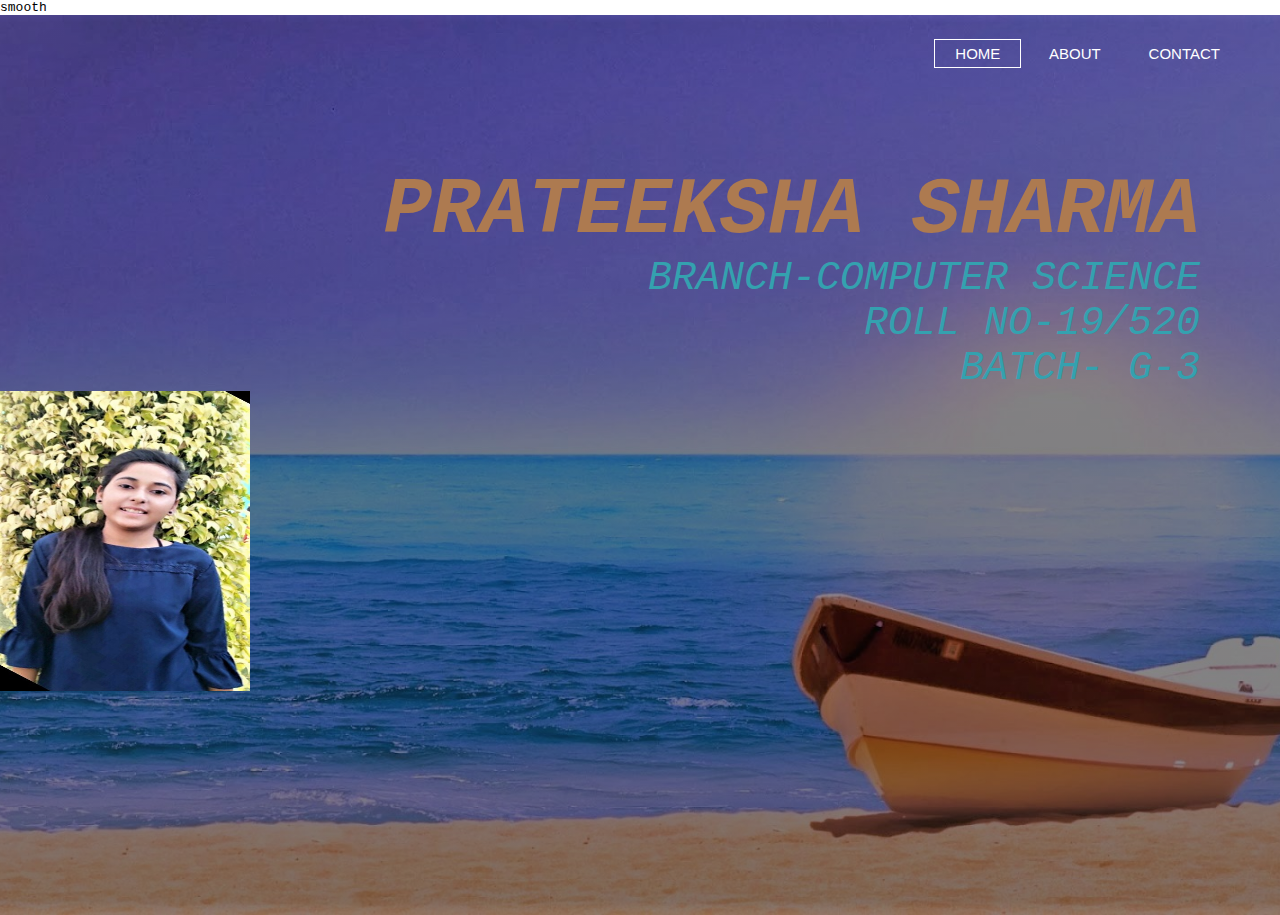
<file: index.html>
<!DOCTYPE html>
<html>
    <scroll-b> smooth</scroll-b>
    <head>
        <title>PORTFOLIO</title>
        <link href="style.css" rel="stylesheet" type="text/css">
    </head> 
    <body>
        <header>

        <div class="row">
                
        <ul class="main-nav">    
            <li class="active"><a href=""> HOME </a></li>
            <li><a href="prateeksha2.html"> ABOUT </a></li>
            <li><a href="prateeksha3.html"> CONTACT </a></li>
            
        </ul>    
            
        </div>
            
        <div class="hero"> <h1><i>PRATEEKSHA SHARMA<br></i></h1>
        </i><p><i> BRANCH-COMPUTER SCIENCE<br>
            ROLL NO-19/520 <br>
            BATCH- G-3
        </i>  </p>
        
            <img class="" src="pratiksha.jpg"  width ="250" height= "300"  alt="pratiksha ">
        </div>
        </header>
    </body>    
    </html>
</file>
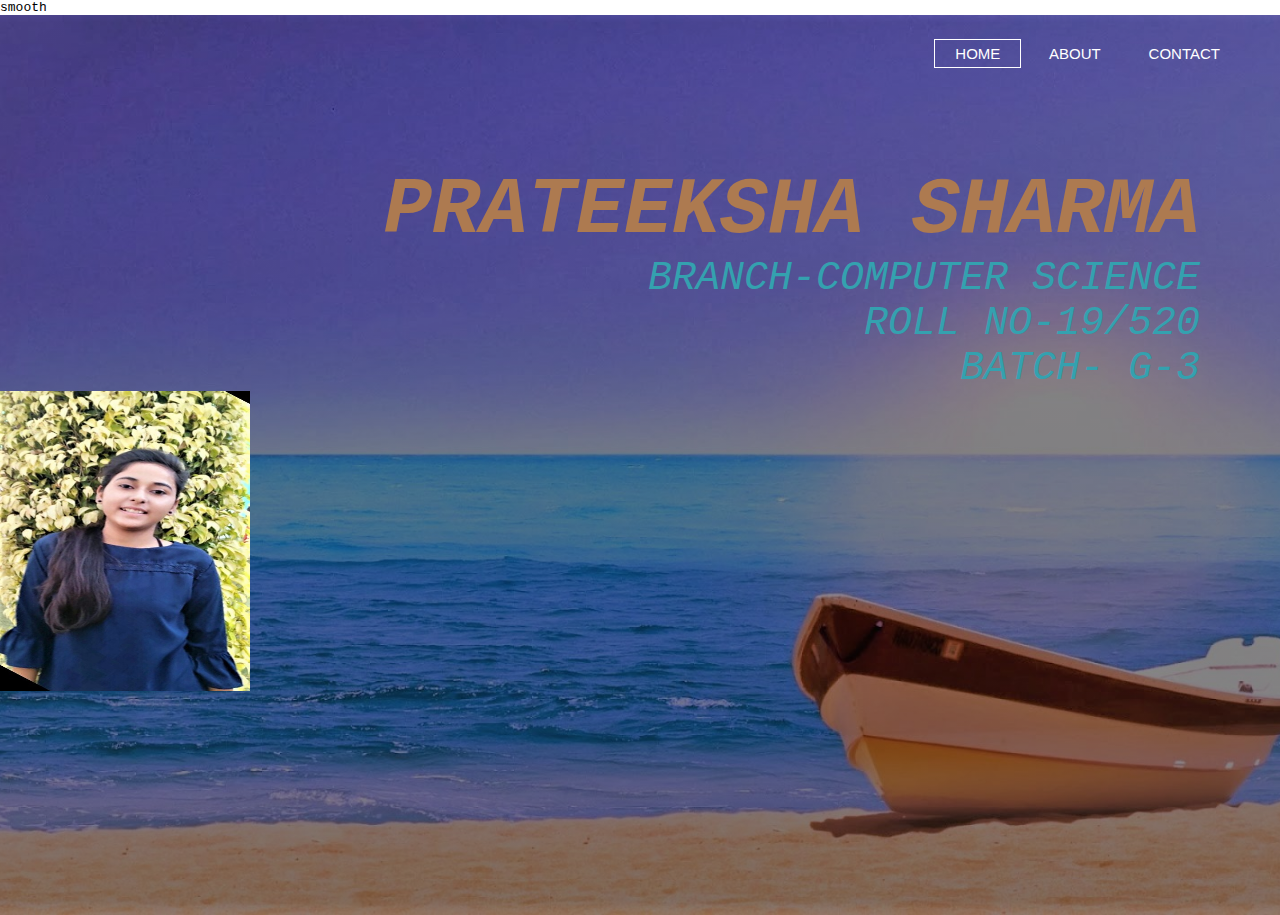
<file: prateeksha1.html>
<!DOCTYPE html>
<html>
    <scroll-b> smooth</scroll-b>
    <head>
        <title>PORTFOLIO</title>
        <link href="style.css" rel="stylesheet" type="text/css">
    </head> 
    <body>
        <header>

        <div class="row">
                
        <ul class="main-nav">    
            <li class="active"><a href=""> HOME </a></li>
            <li><a href="prateeksha2.html"> ABOUT </a></li>
            <li><a href="prateeksha3.html"> CONTACT </a></li>
            
        </ul>    
            
        </div>
            
        <div class="hero"> <h1><i>PRATEEKSHA SHARMA<br></i></h1>
        </i><p><i> BRANCH-COMPUTER SCIENCE<br>
            ROLL NO-19/520 <br>
            BATCH- G-3
        </i>  </p>
        
            <img class="" src="pratiksha.jpg"  width ="250" height= "300"  alt="pratiksha ">
        </div>
        </header>
    </body>    
    </html>
</file>
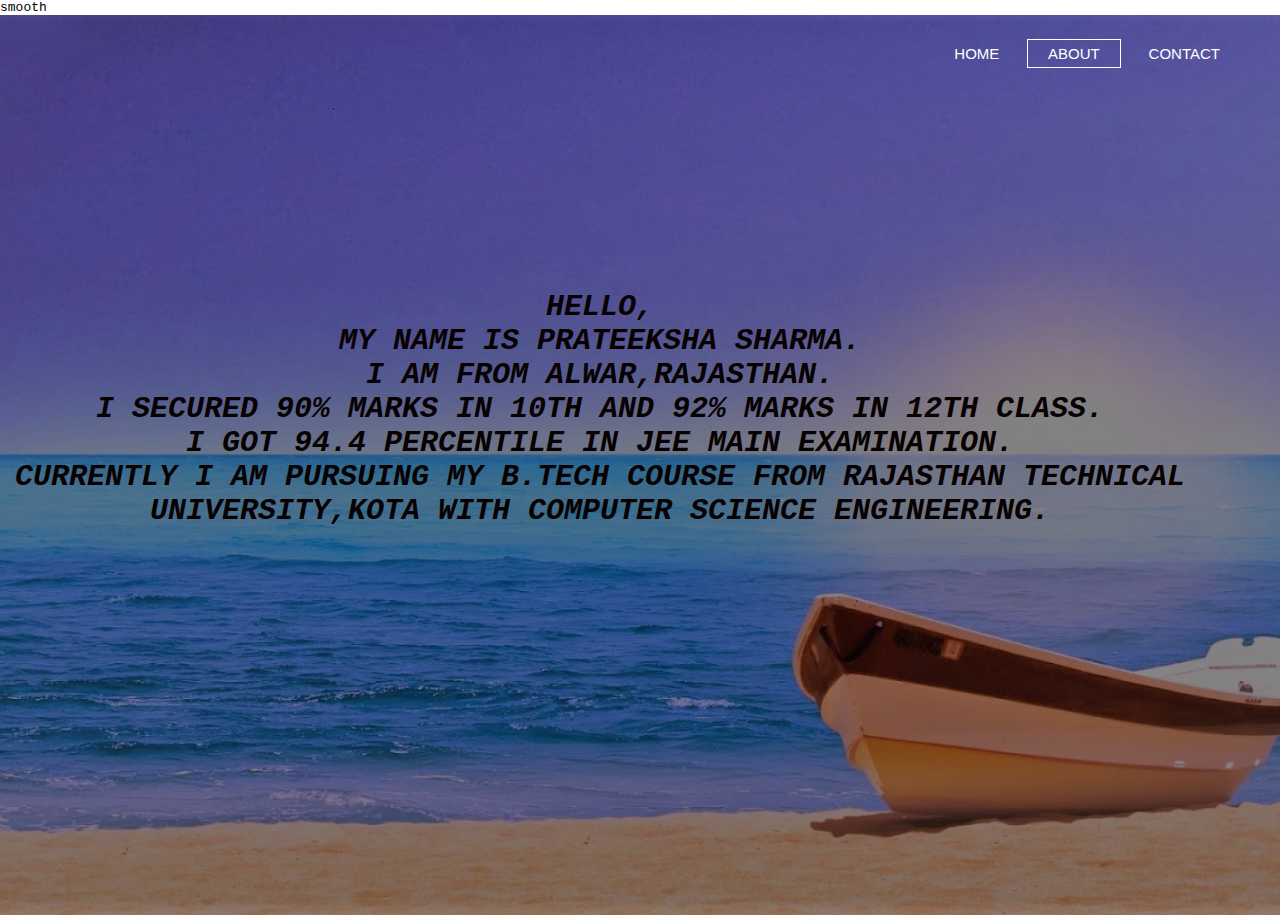
<file: prateeksha2.html>
<html>
    <scroll-b> smooth</scroll-b>
    <head>
        <title>PORTFOLIO</title>
        <link href="style.css" rel="stylesheet" type="text/css">
    </head> 
    <body>
        <header>
            
        <div class="row">
                
        <ul class="main-nav">    
            <li><a href=""> HOME </a></li>
            <li class="active"><a href="prateeksha1.html"> ABOUT </a></li>
            <li><a href="prateeksha3.html"> CONTACT </a></li>
            
        </ul>    
            
        </div>
            
        <div class="hero">
    
        <h2><i>   
            Hello,<br> My name is Prateeksha Sharma.<br> I am from Alwar,Rajasthan.<br>
            I secured 90% marks in 10th and 92% marks in 12th class.<br>
            I got 94.4 percentile in jee main examination.<br>
            Currently I am pursuing my B.TECH course from RAJASTHAN TECHNICAL UNIVERSITY,KOTA with COMPUTER SCIENCE ENGINEERING.
        </i>
        </h2>
                
        </div>
      
        </header>
            
    </body>    
    </html>
</file>
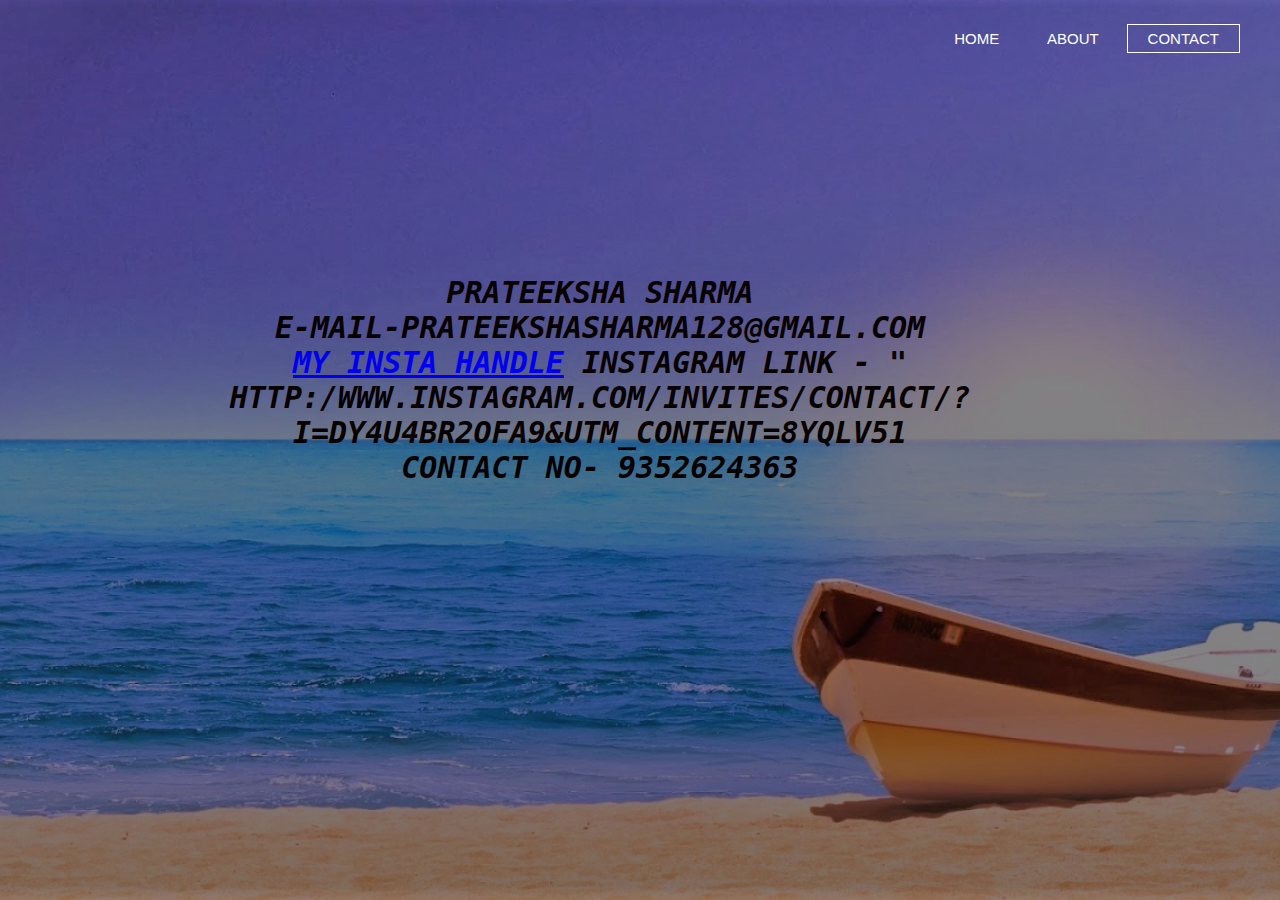
<file: prateeksha3.html>
<html>
    <head>
        <title>PORTFOLIO</title>
        <link href="style.css" rel="stylesheet" type="text/css">
    </head> 
    <body>
        <header>
            
        <div class="row">
                
        <ul class="main-nav">    
            <li><a href=""> HOME </a></li>
            <li><a href="prateeksha1.html"> ABOUT </a></li>
            <li class="active"><a href="prateeksha2.html"> CONTACT</a></li>
            
        </ul>    
            
        </div>
            
        <div class="hero">

        <h2> <i>     PRATEEKSHA SHARMA<br>
            E-mail-prateekshasharma128@gmail.com <br>
            <a href="http:/www.instagram.com/invites/contact/?i=dy4u4br2ofa9&utm_content=8yqlv51"> my insta handle</a>
         Instagram link  - " http:/www.instagram.com/invites/contact/?i=dy4u4br2ofa9&utm_content=8yqlv51<br>
         Contact no- 9352624363</i>
        
        </h2>
               
    
        </div>

        
        </header>
    
    
            
    </body>    
    </html>
</file>
<file: style.css>
*
{
    margin: 0;
    padding: 0;
}

body
{
    font-family: monospace;
}
.row
{
    max-width: 1200px;
    margin: auto;
}

.main-nav
{
    float: right;
    list-style: none;
    margin-top: 30px;
}
.main-nav li
{
    display: inline-block;
}

.main-nav li.active a
{
    border: 1px solid white;
    
}

.main-nav li a:hover
{
    border: 1px solid white;
}


.main-nav li a
{
    color: white;
    text-decoration: none;
    padding: 5px 20px;
    font-family: "Roboto", sans-serif;
    font-size: 15px;
}

.hero
{
    position: absolute;
    width: 1200px;
    margin-left: 0px;
    margin-top: 0px;
    

    
}


h1
{

    color:rgb(173, 122, 80);
    text-transform: uppercase;
    font-style: inherit;
    font-size: 80px;
    text-align: end;
    margin-top: 150px;

    
}
h2
{
    color:rgb(8, 1, 1);
    text-transform: uppercase;
    font-size: 30px;
    text-align: center;
    margin-top: 275px;
    
}
header
{
    background-image:linear-gradient(rgba(0, 0, 0, 0.322),rgba(0, 0, 0, 0.404)),url(port.jpg);
    height: 100vh;
    background-size: cover;
    background-position: center;

}
p
{
    font-style:italic;
color: rgb(52, 161, 175);
font-size: 40px;
text-align:right;

}
image
{
margin-top: unset;
}
</file>
